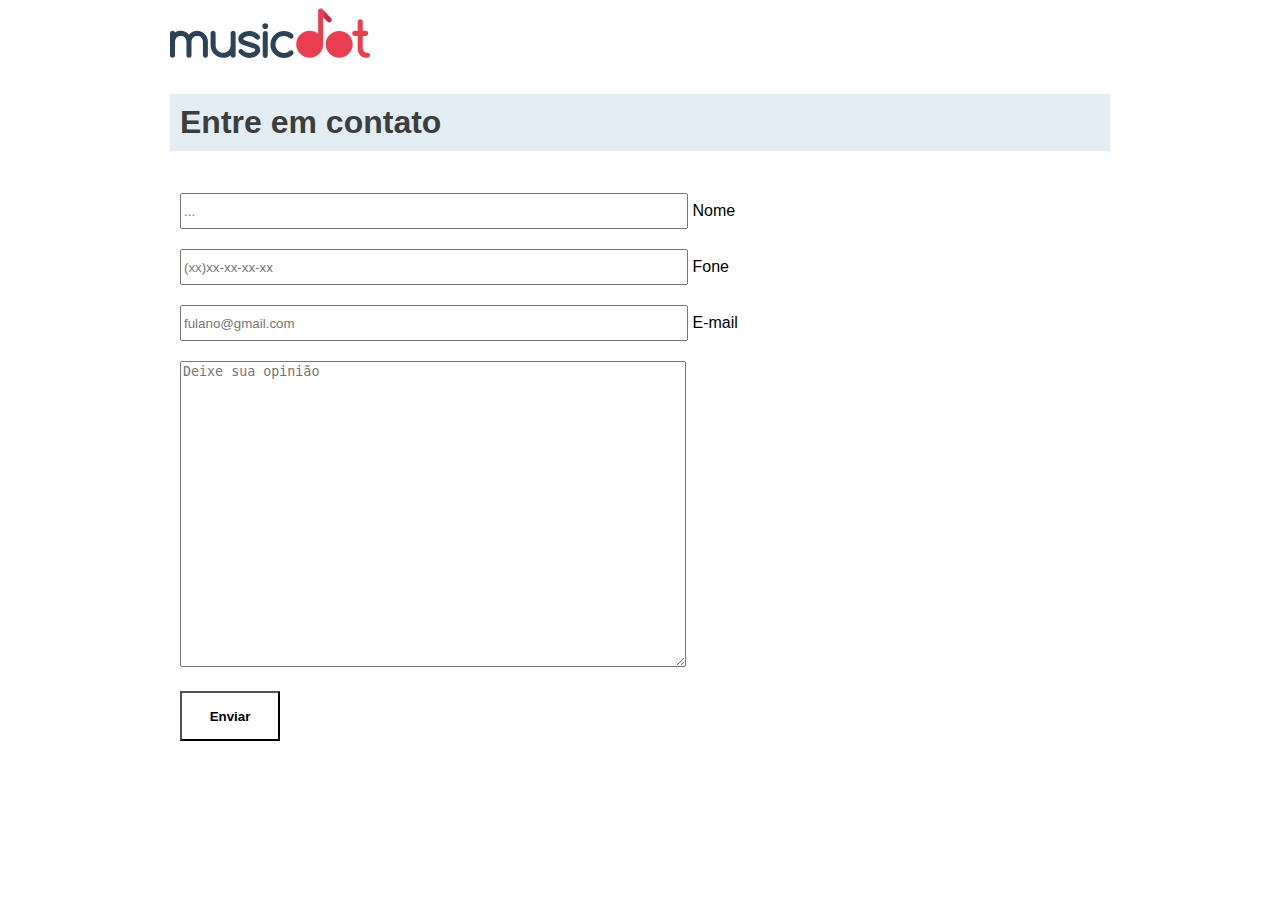
<file: contato.html>
<!DOCTYPE html>
<html lang="pt-br">

<head>
    <title>Formulário contato</title>
    <meta charset="utf-8">
    <link rel="shortcut icon" href="img/favicon.ico" type="image/x-icon">
    <link rel="stylesheet" href="css/estiloseletores.css">
    <script type="text/javascript" src="js/validator.js"></script>
</head>


<body>
    <img src="img/logoprincipal.svg" alt="logo">
    <h3 class="CONTATO">
        Entre em contato
    </h3>

    <form>
    <div>
        <input type="nome" onblur="verificaNomeVazio()" id="inputName" class="nome" name="usuario_nome" placeholder="..."/>
        <label for="nome">Nome</label>
    </div>

    <div>
        <input type="fone" onkeydown="verificaTeclaTab(event)" id="inputNumero" class="fone" name="usuario_fone" placeholder="(xx)xx-xx-xx-xx"/>
        <label for="fone">Fone</label>
    </div>

    <div>
        <input type="email" onkeydown="verificaTeclaTab(event, 'true')" id="inputEmail" class="email" name="usuario_email" placeholder="fulano@gmail.com"/>
        <label for="email">E-mail</label>
    </div>

    <div>
        <textarea onsubmit="return validaOpiniao()" id="opiniao name="usuario_opiniao" class="textarea" cols="69" rows="10" placeholder="Deixe sua opinião"></textarea>
    <div>

    <div > 
       <button class="button" type="submit" >Enviar</button>
    </div>

    </form>

</body>

</html>
</file>
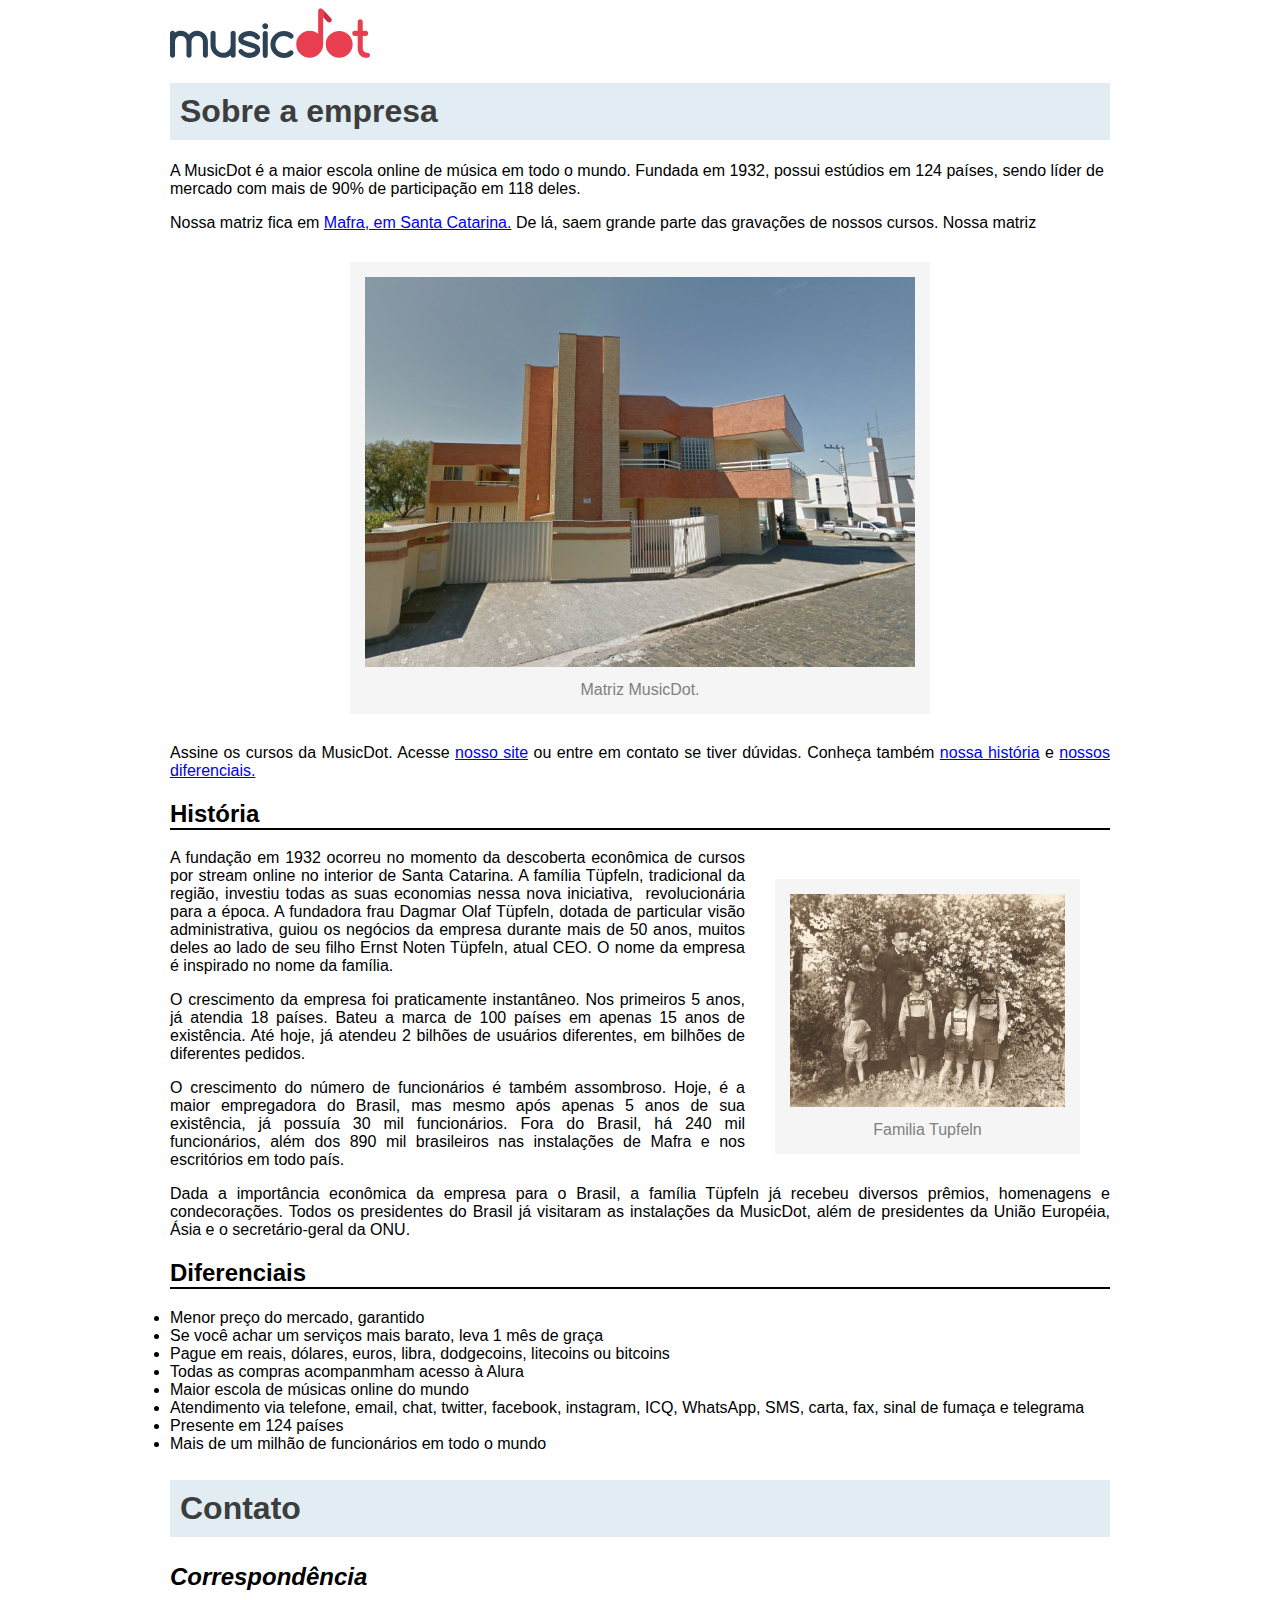
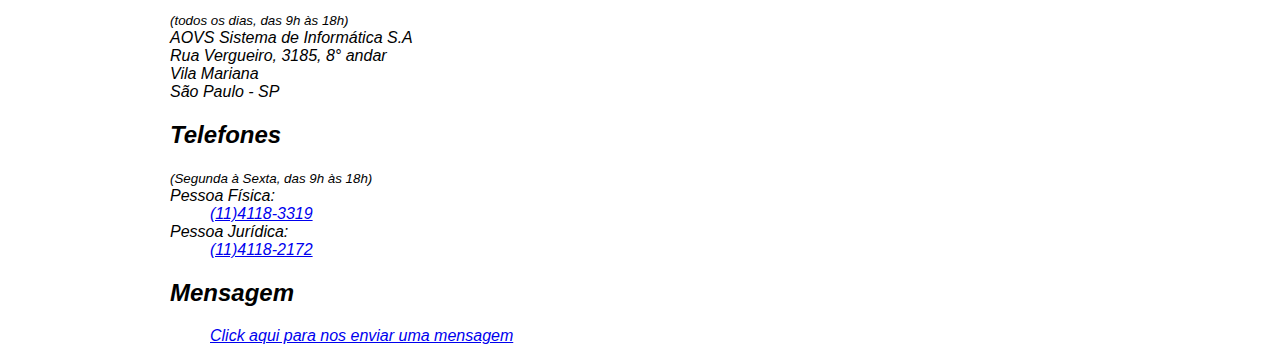
<file: sobre.html>
<!DOCTYPE html>
<html lang="pt-BR">

<head>
    <title>MusicDot | Sobre a empresa</title>
    <meta charset="UTF-8">
    <link rel="shortcut icon" href="img/favicon.ico" type="image/x-icon">
    <link rel="stylesheet" href="css/estiloseletores.css">
</head>

<body>
    <img src="img/logoprincipal.svg" alt="logo">
    <h1 class="TITULO">
        Sobre a empresa
    </h1>
    A MusicDot é a maior escola online de música em todo o mundo. Fundada em 1932, possui estúdios em 124 países, sendo
    líder de mercado com mais de 90% de participação em 118 deles.<p>Nossa matriz fica em <a href="http://maps.google.com.br/?q=190,GabrielDequech,Mafra,SC"> Mafra, em Santa Catarina.</a> De lá, saem
    grande parte das gravações de nossos cursos. Nossa matriz</p>
    
    <figure class="largura-550">
        <img src="img/matriz-musicdot.png" alt="imagem matriz">
        <figcaption>Matriz MusicDot.</figcaption>
    </figure>
    
   <p>Assine os cursos da MusicDot. Acesse <a href="index.html">nosso site</a> ou entre em contato se tiver dúvidas. Conheça também <a href="#historia">nossa história</a> e <a href="#diferenciais">nossos diferenciais.</a></p>
   
   <h2 class="SUBTITULO">
        <section id="historia">
            História
        </section>
    </h2>

    <figure class="largura-275">
        <img src="img/familia-tupfeln.jpg" alt="familia">
        <figcaption>Familia Tupfeln</figcaption>
    </figure>
    

    <p>
        A fundação em 1932 ocorreu no momento da descoberta econômica de cursos por stream online no interior de Santa Catarina.
        A família Tüpfeln, tradicional da região, investiu todas as suas economias nessa nova iniciativa,  revolucionária para a
        época. A fundadora frau Dagmar Olaf Tüpfeln, dotada de particular visão administrativa, guiou os negócios da empresa
        durante mais de 50 anos, muitos deles ao lado de seu filho Ernst Noten Tüpfeln, atual CEO. O nome da empresa é inspirado
        no nome da família.
    </p>    

    <p>
    O crescimento da empresa foi praticamente instantâneo. Nos primeiros 5 anos, já atendia 18 países. Bateu a marca de 100
    países em apenas 15 anos de existência. Até hoje, já atendeu 2 bilhões de usuários diferentes, em bilhões de diferentes
    pedidos.
    </p>

    <p>
    O crescimento do número de funcionários é também assombroso. Hoje, é a maior empregadora do Brasil, mas mesmo após
    apenas 5 anos de sua existência, já possuía 30 mil funcionários. Fora do Brasil, há 240 mil funcionários, além dos 890
    mil brasileiros nas instalações de Mafra e nos escritórios em todo país.
    </p>

    <p>
    Dada a importância econômica da empresa para o Brasil, a família Tüpfeln já recebeu diversos prêmios, homenagens e
    condecorações. Todos os presidentes do Brasil já visitaram as instalações da MusicDot, além de presidentes da União
    Européia, Ásia e o secretário-geral da ONU.
   </p>

    <h2 class="SUBTITULO">
        <section id="diferenciais">
            Diferenciais
        </section>

    </h2>
    <li>Menor preço do mercado, garantido</li>
    <li>Se você achar um serviços mais barato, leva 1 mês de graça</li>
    <li>Pague em reais, dólares, euros, libra, dodgecoins, litecoins ou bitcoins</li>
    <li>Todas as compras acompanmham acesso à Alura</li>
    <li>Maior escola de músicas online do mundo</li>
    <li>Atendimento via telefone, email, chat, twitter, facebook, instagram, ICQ, WhatsApp, SMS, carta, fax, sinal de
        fumaça e telegrama</li>
    <li>Presente em 124 países</li>
    <li>Mais de um milhão de funcionários em todo o mundo</li>

    <h2 class="TITULO">Contato</h2>

    <address>
        <h2>Correspondência</h2>

        <dl>
            <dt><small>(todos os dias, das 9h às 18h)</small></dt>
            <dt>AOVS Sistema de Informática S.A</dt>
            <dt>Rua Vergueiro, 3185, 8° andar</dt>
            <dt>Vila Mariana</dt>
            <dt>São Paulo - SP</dt>


        </dl>

        <h2>Telefones</h2>
        <dl>
            
            <dt><small>(Segunda à Sexta, das 9h às 18h)</small></dt>
            <dt>Pessoa Física:</dt>
            <dd><a href="numero">(11)4118-3319</a></dd>
            <dt>Pessoa Jurídica:</dt>
            <dd><a href="numero">(11)4118-2172</a></dd>
        </dl>

        <h2>Mensagem</h2>
        <dl>
            <dd><a href="contato.html">Click aqui para nos enviar uma mensagem</a></dd>
        </dl>

    </address>
       
</body>

</html>
</file>
<file: css/estiloseletores.css>
p {
    text-align: justify;
    text-decoration: none;
 }

 body {
    font-family: Helvetica, sans-serif;
    width: 940px;
    margin-left: auto;
    margin-right: auto;
 }

 .TITULO {
    color: #3D3D3D;
    background-color: #E1EDF2;
    padding: 10px; 
    font-size: 32px;
 }

 .SUBTITULO{
    border-bottom: 2px solid #000;
    font-size: 24px;
 }

 figure {
    margin: 30px;
    padding-top: 15px;
    padding-left: 15px;
    padding-right: 15px;
    padding: 15px;
    text-align: center;
    background-color: whitesmoke;
    color: lightgrey;
 }

 figure img {
    width: 100%;
 }

 figcaption {
    padding-top: 10px;
    color: grey;
}

.largura-550 {
    width: 550px;
    margin-left: auto;
    margin-right: auto;
}

.largura-275 {
    width: 275px;
    float: right;
}


.CONTATO {
   color: #3D3D3D;
   background-color: #E1EDF2;
   padding: 10px; 
   font-size: 32px;
}

.nome{
   width: 500px;
   height: 30px;
}

.fone{
   width: 500px;
   height: 30px;
}

.email{
   width: 500px;
   height: 30px;
}

.caixa{
   margin-top:auto;
   width: 500px;
   height: 300px;
}

div{
   padding: 10px;
}

.button{
   width: 100px;
   height: 50px;
   background: white;
   font-weight: bold;
   margin-left: -20px;
}
.textarea{
   height: 300px;
   width: 500px;
}
</file>
